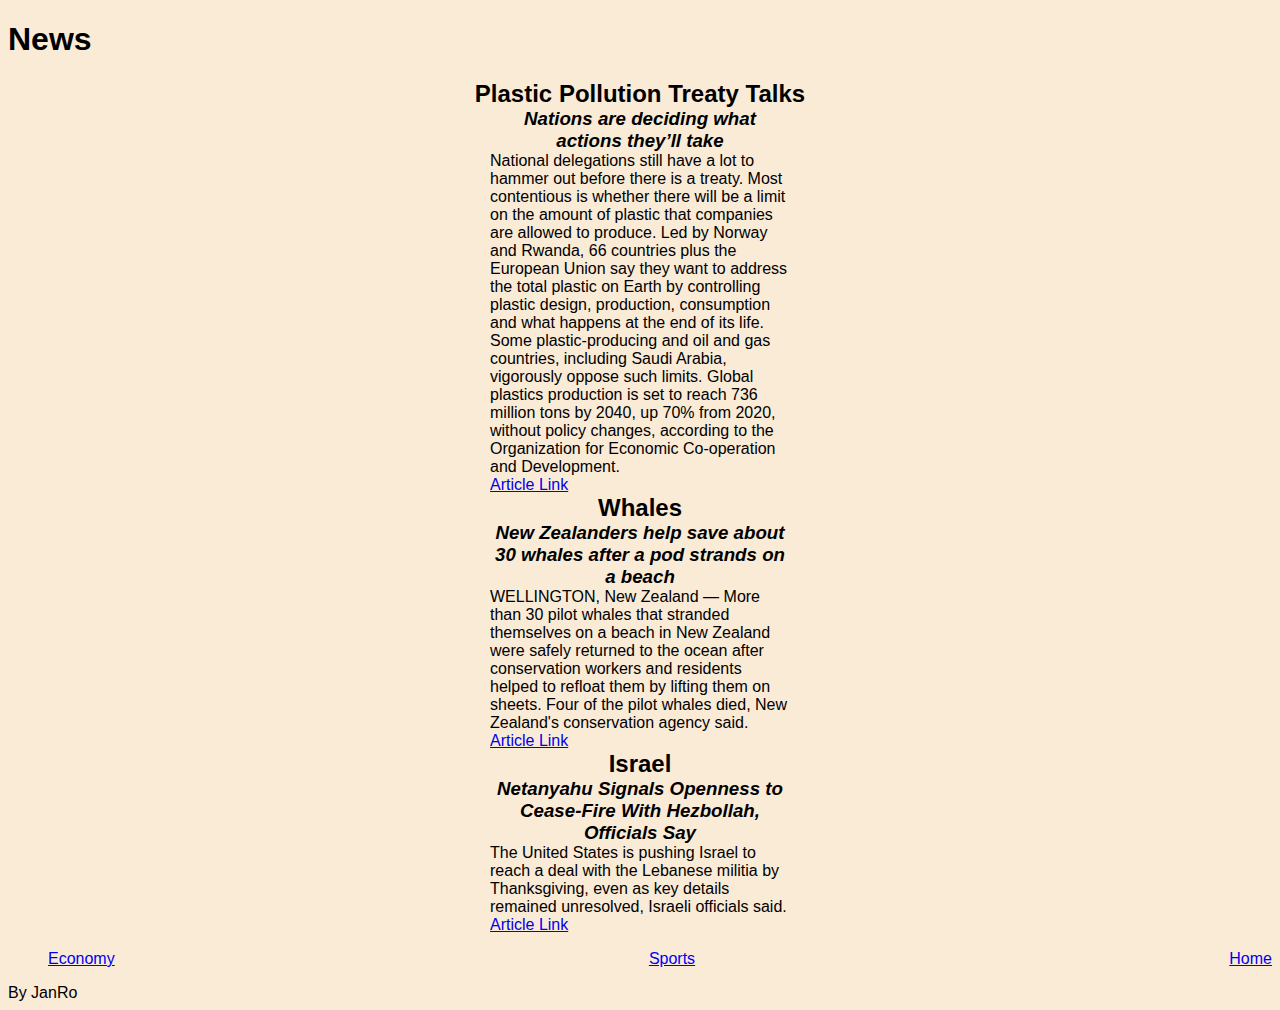
<file: index.html>
<!DOCTYPE html>
<html lang="en">
  <head>
    <meta charset="UTF-8" />
    <meta name="viewport" content="width=device-width, initial-scale=1.0" />
    <meta name="description" content="Latest 3 top News" />
    <title>Top 3 News of the Day</title>
    <link rel="stylesheet" href="style.css" />
  </head>
  <body style="background-color: antiquewhite">
    <header>
      <h1>News</h1>
    </header>
    <main>
      <section>
        <h2 class="w-half m-auto text-center">
          Plastic Pollution Treaty Talks
        </h2>
        <h3 class="w-300 m-auto text-center">
          <em>Nations are deciding what actions they’ll take</em>
        </h3>
        <p class="w-300 m-auto">
          National delegations still have a lot to hammer out before there is a
          treaty. Most contentious is whether there will be a limit on the
          amount of plastic that companies are allowed to produce. Led by Norway
          and Rwanda, 66 countries plus the European Union say they want to
          address the total plastic on Earth by controlling plastic design,
          production, consumption and what happens at the end of its life. Some
          plastic-producing and oil and gas countries, including Saudi Arabia,
          vigorously oppose such limits. Global plastics production is set to
          reach 736 million tons by 2040, up 70% from 2020, without policy
          changes, according to the Organization for Economic Co-operation and
          Development.
        </p>

        <p class="w-300 m-auto">
          <a
            href="https://apnews.com/article/plastic-pollution-treaty-negotiations-united-nations-south-korea-870c2dce64527f9de2ff91e423b48aba"
            >Article Link</a
          >
        </p>
      </section>

      <section>
        <h2 class="w-half m-auto text-center">Whales</h2>
        <h3 class="w-300 m-auto text-center">
          <em
            >New Zealanders help save about 30 whales after a pod strands on a
            beach</em
          >
        </h3>
        <p class="w-300 m-auto">
          WELLINGTON, New Zealand — More than 30 pilot whales that stranded
          themselves on a beach in New Zealand were safely returned to the ocean
          after conservation workers and residents helped to refloat them by
          lifting them on sheets. Four of the pilot whales died, New Zealand's
          conservation agency said.
        </p>
        <p class="w-300 m-auto">
          <a
            href="https://www.npr.org/2024/11/25/nx-s1-5204978/new-zealand-whales-stranded-saved"
            >Article Link</a
          >
        </p>
      </section>

      <section>
        <h2 class="w-half m-auto text-center">Israel</h2>
        <h3 class="w-300 m-auto text-center">
          <em
            >Netanyahu Signals Openness to Cease-Fire With Hezbollah, Officials
            Say</em
          >
        </h3>
        <p class="w-300 m-auto">
          The United States is pushing Israel to reach a deal with the Lebanese
          militia by Thanksgiving, even as key details remained unresolved,
          Israeli officials said.
        </p>
        <p class="w-300 m-auto">
          <a
            href="https://www.nytimes.com/2024/11/25/world/europe/israel-lebanon-hezbollah-strikes-ceasefire.html"
            >Article Link</a
          >
        </p>
      </section>

      <ul style="display: flex; justify-content: space-between">
        <a href="economy.html">Economy</a>
        <a href="sports.html">Sports</a>
        <a href="index.html">Home</a>
      </ul>
    </main>
    <footer>By JanRo</footer>
  </body>
</html>
</file>
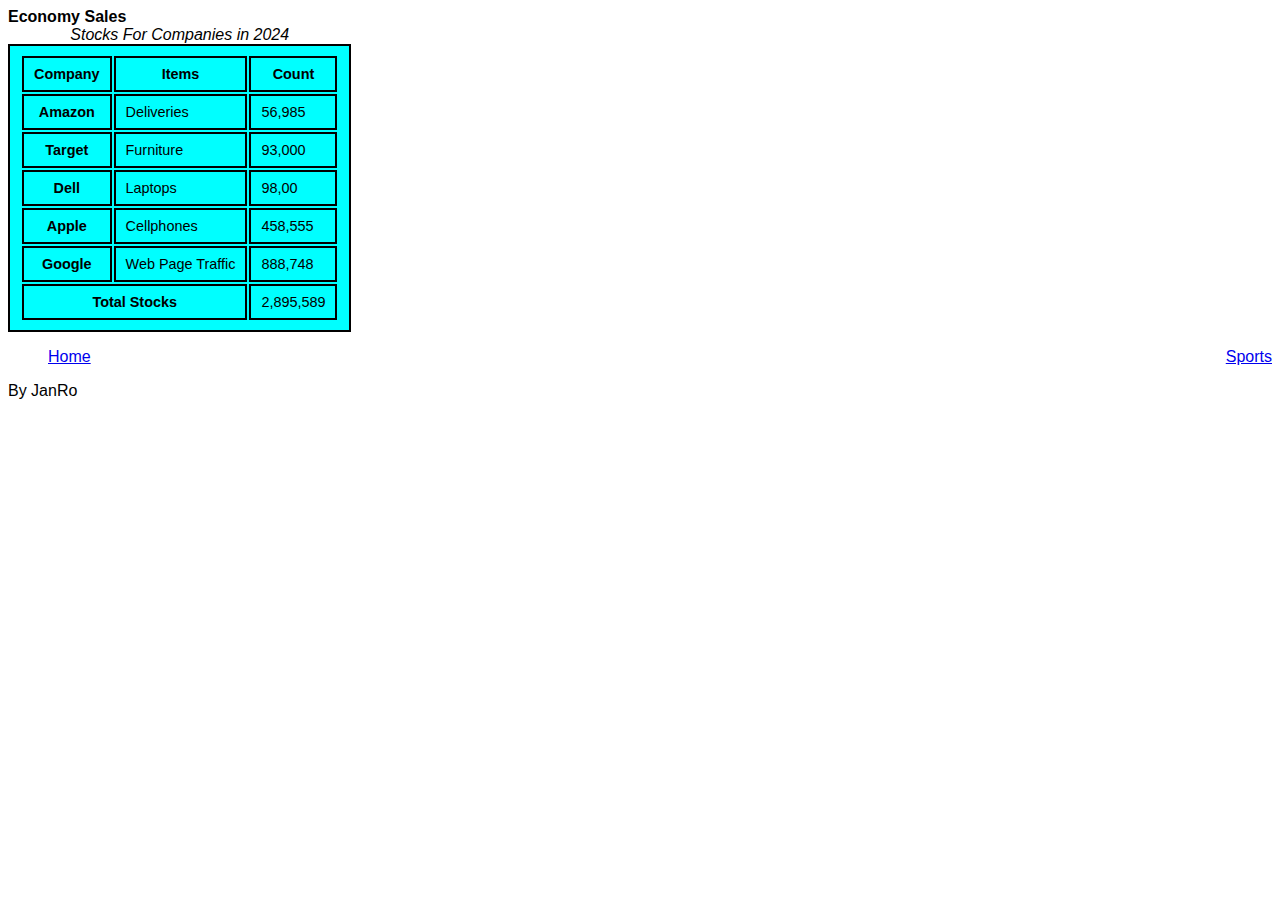
<file: economy.html>
<!DOCTYPE html>
<html lang="en">
  <head>
    <meta charset="UTF-8" />
    <meta name="viewport" content="width=device-width, initial-scale=1.0" />
    <title>Economy</title>
    <link rel="stylesheet" href="style.css" />
  </head>
  <body>
    <header class="tfootb">Economy Sales</header>
    <main>
      <table class="tabbk tabbor">
        <caption>
          <em>Stocks For Companies in 2024 </em>
        </caption>
        <thead>
          <tr>
            <th scope="col">Company</th>
            <th scope="col">Items</th>
            <th scope="col">Count</th>
          </tr>
        </thead>
        <tbody>
          <tr>
            <th scope="row">Amazon</th>
            <td>Deliveries</td>
            <td>56,985</td>
          </tr>
          <tr>
            <th scope="row">Target</th>
            <td>Furniture</td>
            <td>93,000</td>
          </tr>
          <tr>
            <th scope="row">Dell</th>
            <td>Laptops</td>
            <td>98,00</td>
          </tr>
          <tr>
            <th scope="row">Apple</th>
            <td>Cellphones</td>
            <td>458,555</td>
          </tr>
          <tr>
            <th scope="row">Google</th>
            <td>Web Page Traffic</td>
            <td>888,748</td>
          </tr>
        </tbody>

        <tfoot>
          <tr>
            <th scope="row" colspan="2">Total Stocks</th>
            <td>2,895,589</td>
          </tr>
        </tfoot>
      </table>
      <ul style="display: flex; justify-content: space-between">
        <a href="index.html">Home</a>
        <a href="sports.html">Sports</a>
      </ul>
    </main>
    <footer>By JanRo</footer>
  </body>
</html>
</file>
<file: style.css>
body {
    font-family: 'Segoe UI', Tahoma, Geneva, Verdana, sans-serif;
}

 .d-flex {
    display: flex;
}

.w-500{
    width: 500px;
}

.gap-3{
    gap: 40px;
} 

/* img {
    width: 500px;
    height: 400px;
} */

.w-300{
    width: 300px;
}

.w-half {
    width: 50%;
}

.m-auto {
    margin: auto;
}

.text-center {
    text-align: center;
}

.justify-center {
    justify-content: center;

}

.justify-between {
    justify-content: space-between;
}

.tfootb {

    font-weight: bold;
}
    .text-a{
        text-align: center;
    }

    .tabbk {
        background-color: aqua;
    }

    th,
    td
           {
        
        border: 2px solid;
        padding: 8px 10px;
        font-size: 0.9rem;
        
    }

    .tabbor {
        border: 2px solid;
        padding: 8px 10px;
    }
 .fit-picture {
    width: 300px;
 }

  .sec-picture {
    width: 250px;
  }
</file>
